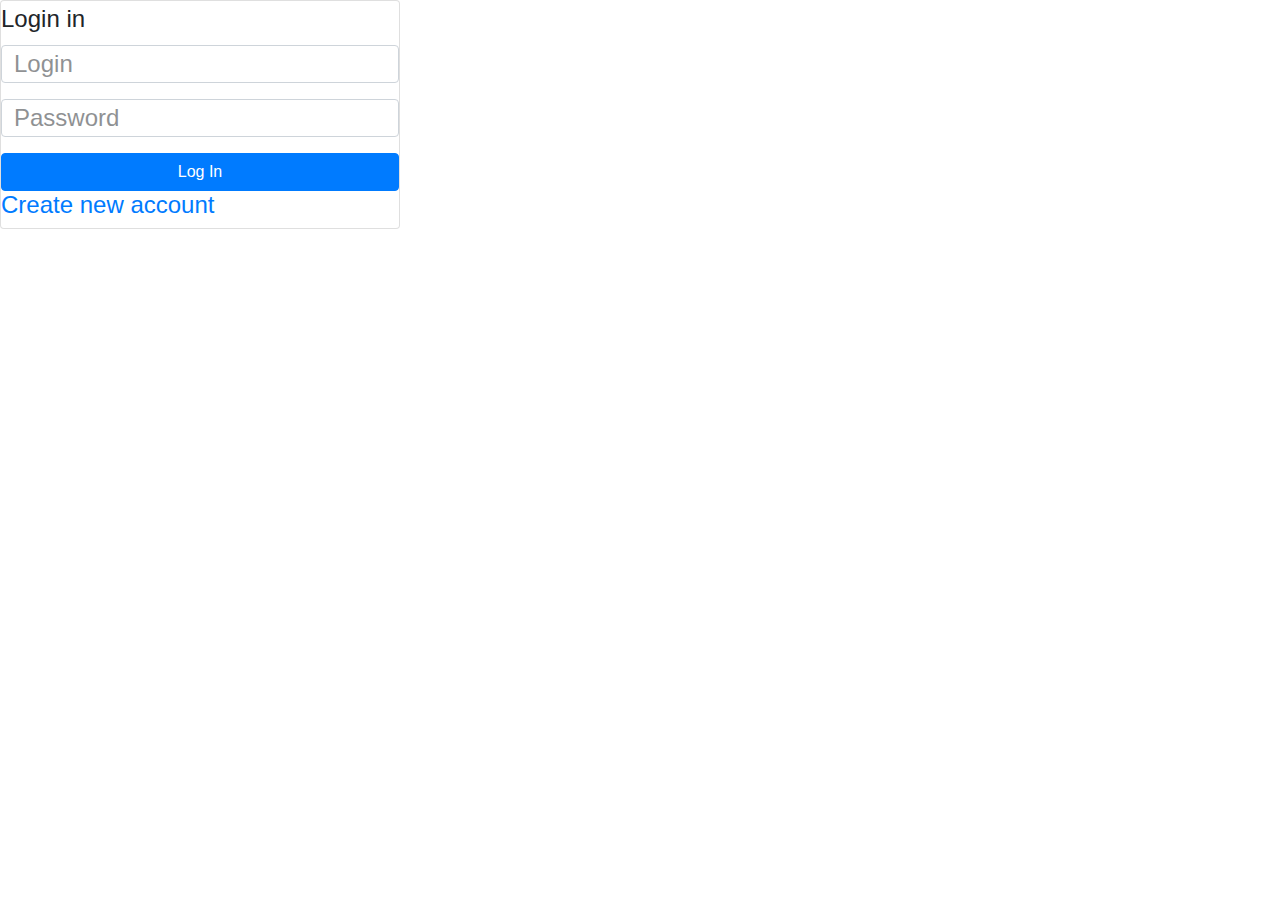
<file: user-service/src/main/resources/templates/login.html>
<!DOCTYPE html>
<html lang="en" xmlns:th="http://www.thymeleaf.org">
<head>
    <meta charset="UTF-8">
    <title>Login</title>
    <link rel="stylesheet" href="https://maxcdn.bootstrapcdn.com/bootstrap/4.0.0-alpha.4/css/bootstrap.min.css"/>
    <style>
        .form-width {
            max-width: 25rem;
        }

        .has-float-label {
            position: relative;
        }

        .has-float-label label {
            position: absolute;
            left: 0;
            top: 0;
            cursor: name;
            font-size: 75%;
            opacity: 1;
            -webkit-transition: all .2s;
            transition: all .2s;
            top: -.5em;
            left: 0.75rem;
            z-index: 3;
            line-height: 1;
            padding: 0 1px;
        }

        .has-float-label label::after {
            content: " ";
            display: block;
            position: absolute;
            background: white;
            height: 2px;
            top: 50%;
            left: -.2em;
            right: -.2em;
            z-index: -1;
        }

        .has-float-label .form-control::-webkit-input-placeholder {
            opacity: 1;
            -webkit-transition: all .2s;
            transition: all .2s;
        }

        .has-float-label .form-control:placeholder-shown:not(:focus)::-webkit-input-placeholder {
            opacity: 0;
        }

        .has-float-label .form-control:placeholder-shown:not(:focus) + label {
            font-size: 150%;
            opacity: .5;
            top: .3em;
        }

        .input-group .has-float-label {
            display: table-cell;
        }

        .input-group .has-float-label .form-control {
            border-radius: 0.25rem;
        }

        .input-group .has-float-label:not(:last-child) .form-control {
            border-bottom-right-radius: 0;
            border-top-right-radius: 0;
        }

        .input-group .has-float-label:not(:first-child) .form-control {
            border-bottom-left-radius: 0;
            border-top-left-radius: 0;
            margin-left: -1px;
        }
    </style>
</head>
<body>
<div class="p-x-1 p-y-3">
    <form method="post" action="/login" class="card card-block m-x-auto bg-faded form-width">
        <legend class="m-b-1 name-xs-center">Login in</legend>
        <span th:text="${message}"></span>
        <div class="form-group has-float-label">
            <input id="login" name="login" type="text" placeholder="Login" class="form-control"/>
            <label for="login">Login</label>
        </div>
        <div class="form-group has-float-label">
            <input id="password" name="password" type="password" class="form-control" placeholder="Password"/>
            <label for="password">Password</label>
        </div>
        <span th:text="${error}"></span>
        <div class="name-xs-center">
            <button class="btn btn-block btn-primary" type="submit">Log In</button>
        </div>
        <h4 class="name-center"><a href="/registration">Create new account</a></h4>
    </form>
</div>
</body>
</html>
</file>
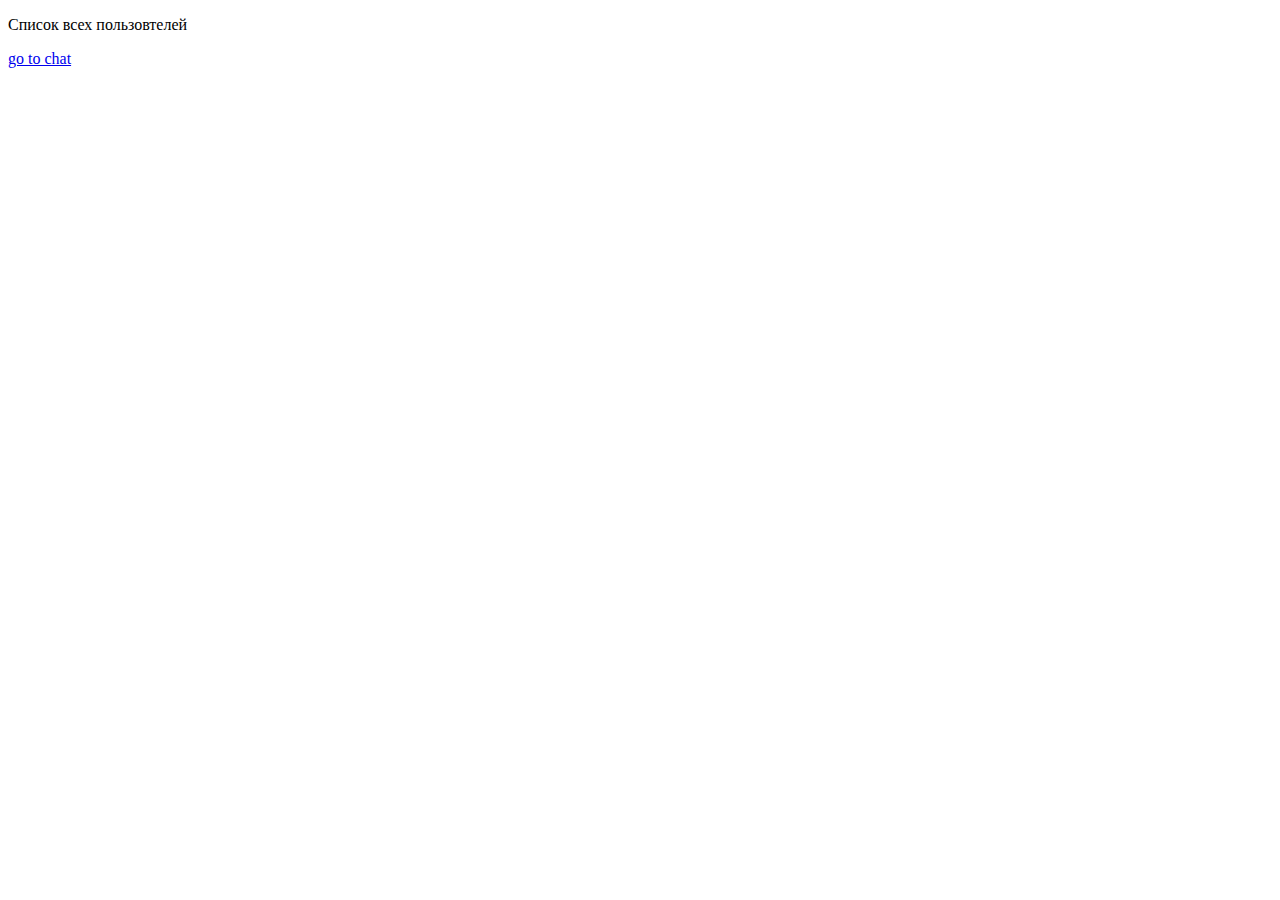
<file: user-service/src/main/resources/templates/welcome.html>
<!DOCTYPE html>
<html lang="en" xmlns:th="http://www.thymeleaf.org">
<head>
    <meta charset="UTF-8">
    <title>Welcome</title>
</head>
<body>
<p>Список всех пользовтелей</p>
<div th:each="user : ${loginInUsers}">
    <span th:text="${user.id}"></span>
    <span th:text="${user.login}"></span>
    <span th:text="${user.name}"></span>
    <span th:text="${user.lastName}"></span>
    <span th:text="${user.email}"></span>
</div>
<a href="/chat/open">go to chat</a>
</body>
</html>
</file>
